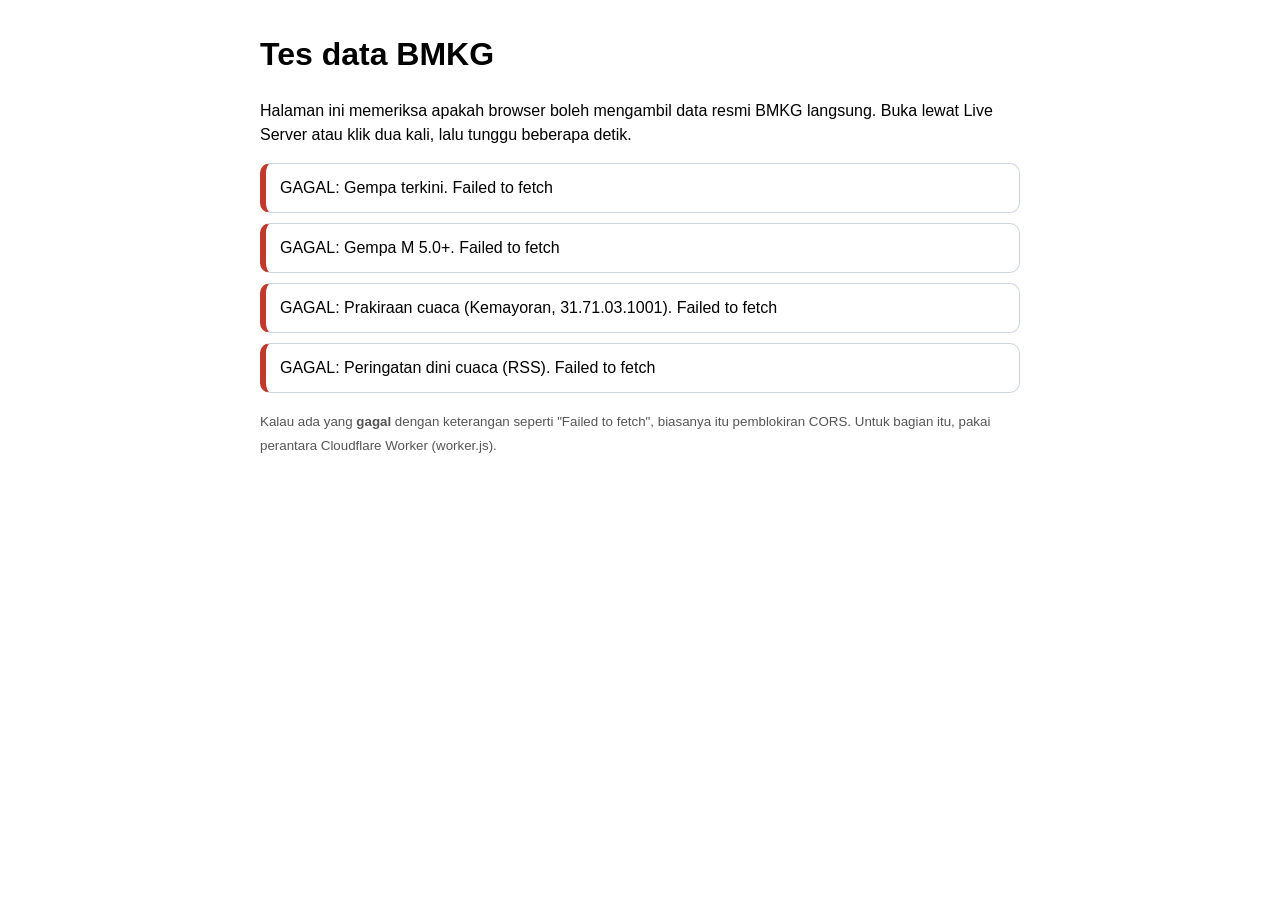
<file: alat/tes-bmkg.html>
<!DOCTYPE html>
<html lang="id">
<head>
<meta charset="UTF-8">
<meta name="viewport" content="width=device-width, initial-scale=1">
<title>Tes data BMKG</title>
<style>
  body { font-family: "Segoe UI", Arial, sans-serif; max-width: 760px; margin: 30px auto; padding: 0 16px; line-height: 1.5; }
  .row { border: 1px solid #ccd6e0; border-radius: 10px; padding: 12px 14px; margin: 10px 0; }
  .ok { border-left: 6px solid #2e9a4d; }
  .gagal { border-left: 6px solid #c0392b; }
  .tunggu { border-left: 6px solid #999; }
  code { background: #eef3f8; padding: 1px 6px; border-radius: 4px; word-break: break-all; }
  small { color: #555; }
</style>
</head>
<body>
<h1>Tes data BMKG</h1>
<p>Halaman ini memeriksa apakah browser boleh mengambil data resmi BMKG langsung. Buka lewat Live Server atau klik dua kali, lalu tunggu beberapa detik.</p>
<div id="hasil"></div>
<p><small>Kalau ada yang <b>gagal</b> dengan keterangan seperti "Failed to fetch", biasanya itu pemblokiran CORS. Untuk bagian itu, pakai perantara Cloudflare Worker (worker.js).</small></p>

<script>
var TES = [
  { nama: "Gempa terkini", url: "https://data.bmkg.go.id/DataMKG/TEWS/autogempa.json", ringkas: function (j) {
      var g = j.Infogempa.gempa; if (Array.isArray(g)) g = g[0];
      return "M " + g.Magnitude + ", " + g.Wilayah + ", " + g.Tanggal + " " + g.Jam; } },
  { nama: "Gempa M 5.0+", url: "https://data.bmkg.go.id/DataMKG/TEWS/gempaterkini.json", ringkas: function (j) {
      var g = j.Infogempa.gempa; return (Array.isArray(g) ? g.length : 1) + " kejadian"; } },
  { nama: "Prakiraan cuaca (Kemayoran, 31.71.03.1001)", url: "https://api.bmkg.go.id/publik/prakiraan-cuaca?adm4=31.71.03.1001", ringkas: function (j) {
      var arr = [].concat.apply([], (j.data && j.data[0] && j.data[0].cuaca) || []);
      return arr.length + " data prakiraan. Contoh: " + JSON.stringify(arr[0]); } },
  { nama: "Peringatan dini cuaca (RSS)", url: "https://www.bmkg.go.id/alerts/nowcast/id", teks: true, ringkas: function (t) {
      return "terbaca " + t.length + " karakter XML"; } }
];
var box = document.getElementById("hasil");
TES.forEach(function (t) {
  var d = document.createElement("div"); d.className = "row tunggu";
  d.textContent = t.nama + ": memeriksa...";
  box.appendChild(d);
  fetch(t.url)
    .then(function (r) { if (!r.ok) throw new Error("status " + r.status); return t.teks ? r.text() : r.json(); })
    .then(function (data) {
      d.className = "row ok";
      d.textContent = "BERHASIL: " + t.nama + ". " + t.ringkas(data);
    })
    .catch(function (e) {
      d.className = "row gagal";
      d.textContent = "GAGAL: " + t.nama + ". " + e.message;
    });
});
</script>
</body>
</html>
</file>
